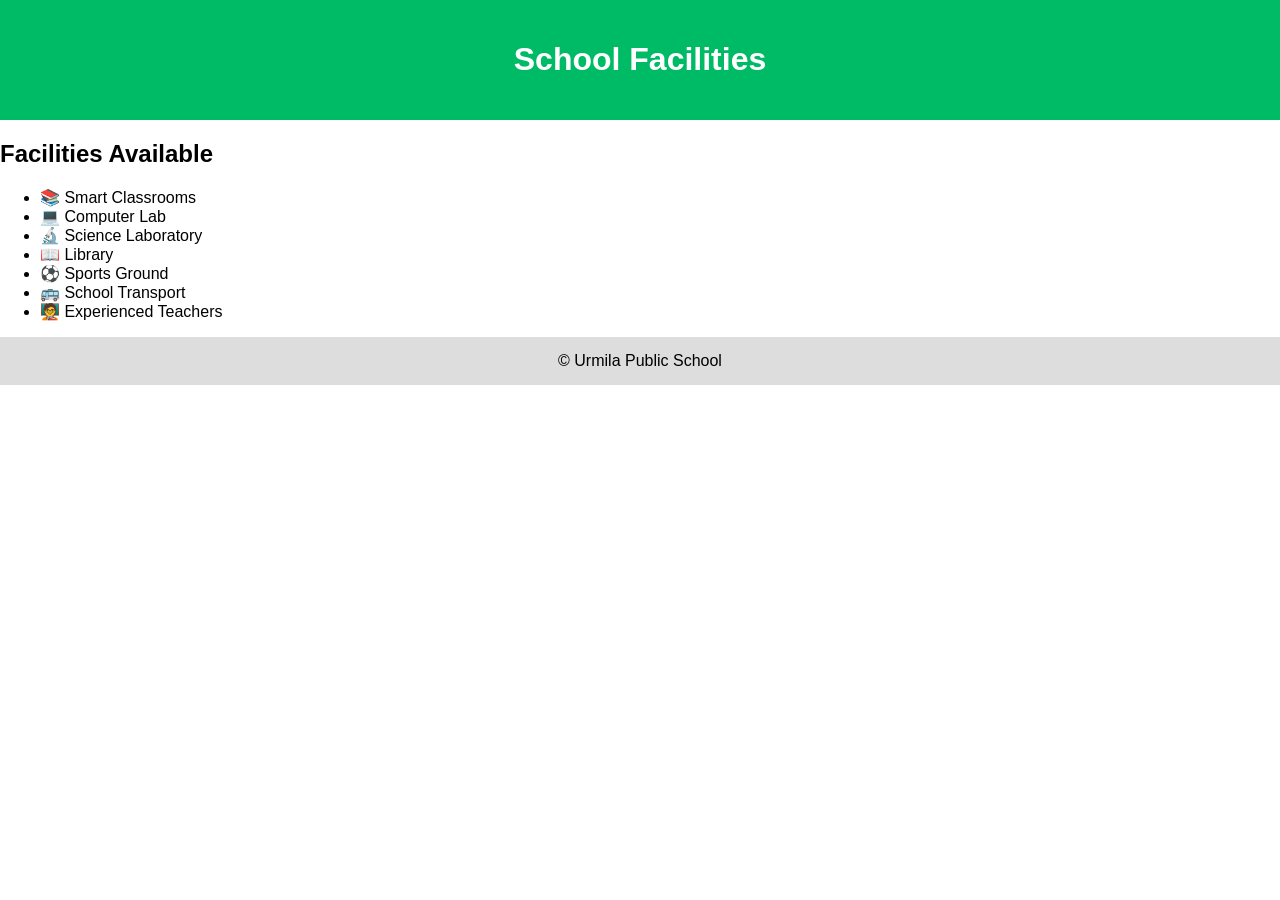
<file: facilities.html>
<!DOCTYPE html>
<html>
<head>
<title>Facilities</title>
<link rel="stylesheet" href="style.css">
</head>
<body>

<header>

<h1>School Facilities</h1>

</header>

<div class="card">

<h2>Facilities Available</h2>

<ul>

<li>📚 Smart Classrooms</li>

<li>💻 Computer Lab</li>

<li>🔬 Science Laboratory</li>

<li>📖 Library</li>

<li>⚽ Sports Ground</li>

<li>🚌 School Transport</li>

<li>🧑‍🏫 Experienced Teachers</li>

</ul>

</div>

<footer>

© Urmila Public School

</footer>

</body>
</html>
</file>
<file: style.css>
body{font-family:Arial;margin:0}header{background:#0b6;color:#fff;padding:20px;text-align:center}nav{padding:10px;background:#eee}section{padding:20px}input{margin:5px;padding:8px}button{padding:8px 16px}footer{text-align:center;padding:15px;background:#ddd}
</file>
